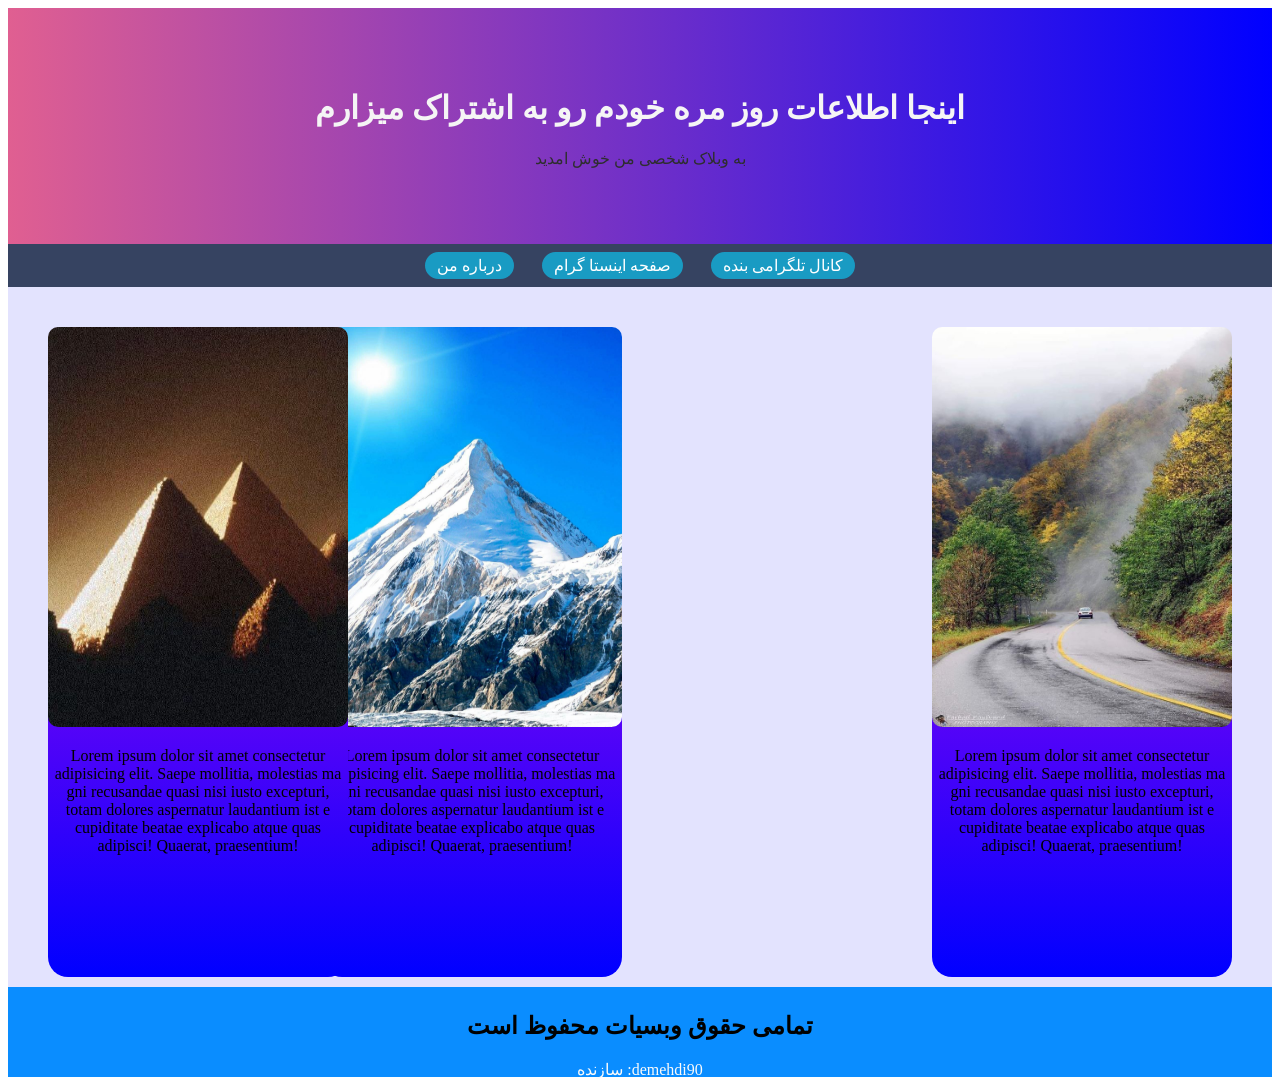
<file: html/index.html>
<!DOCTYPE html>
<html lang="en">
<head>
    <meta charset="UTF-8">
    <meta name="viewport" content="width=device-width, initial-scale=1.0">
    <title>وبلاگ شخصی من </title>
    <link rel="stylesheet" href="../css/styleindex.css">

</head>
<body>
    <div class="header">
<h1>اینجا اطلاعات روز مره خودم رو به اشتراک میزارم </h1>
<p>به وبلاک شخصی من خوش امدید </p>

    </div>
    <div class="nav" >
<a href="../html/telegram.html">کانال تلگرامی بنده</a>
<a href="../html/instagram.html">صفحه اینستا گرام</a>
<a href="#">درباره من </a>

    </div>
    <div class="content">       
<div class="box">
    <img src="../img/69b69906e47069f393eac55d80f84aac.jpg" alt="عکس">
    <p>Lorem ipsum dolor sit amet consectetur adipisicing elit. Saepe mollitia, molestias ma
    gni recusandae quasi nisi iusto excepturi, totam dolores aspernatur laudantium ist
    e cupiditate beatae explicabo atque quas adipisci! Quaerat, praesentium!</p>
</div>
<div class = "box2">
    <img src ="../img/dfjgipodfjg.jpg"alt="عکس">
    <p>Lorem ipsum dolor sit amet consectetur adipisicing elit. Saepe mollitia, molestias ma
    gni recusandae quasi nisi iusto excepturi, totam dolores aspernatur laudantium ist
    e cupiditate beatae explicabo atque quas adipisci! Quaerat, praesentium!</p>
</div>
<div class = "box3">
<img src ="../img/koko.jpg" alt="عکس">
<p>Lorem ipsum dolor sit amet consectetur adipisicing elit. Saepe mollitia, molestias ma
    gni recusandae quasi nisi iusto excepturi, totam dolores aspernatur laudantium ist
    e cupiditate beatae explicabo atque quas adipisci! Quaerat, praesentium!</p>
</div>


</div>

    <div class="footer">
<div class ="top">
<h2>تمامی حقوق وبسیات محفوظ است</h2>
</div>
<div class = "bottom"><p>سازنده :demehdi90</p></div>



    </div>
    
</body>
</html>
</file>
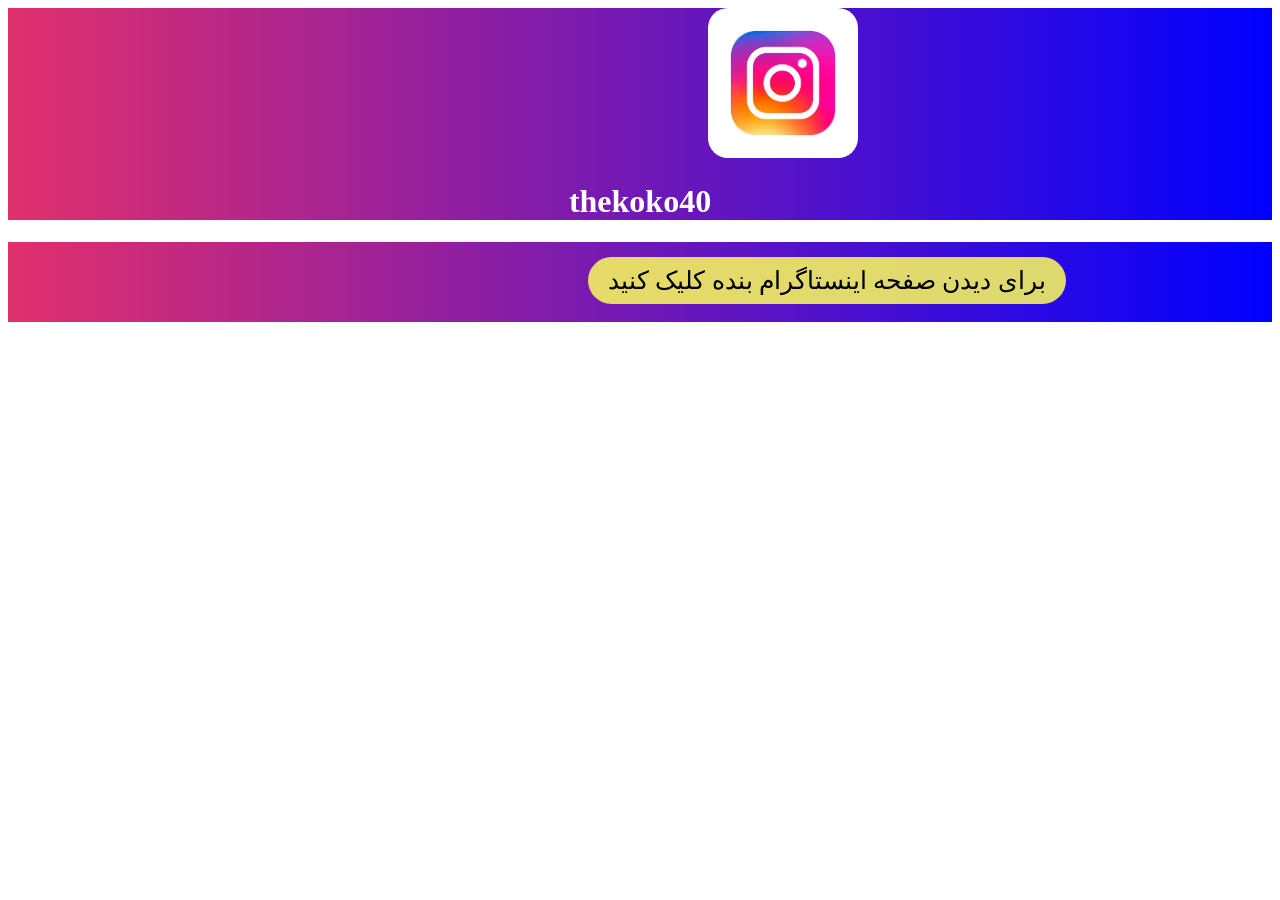
<file: html/instagram.html>
<!DOCTYPE html>
<html lang="en">
<head>
    <meta charset="UTF-8">
    <meta name="viewport" content="width=device-width, initial-scale=1.0">
    <title>instagram</title>
    <link rel ="stylesheet" href ="../css/styleinstagram.css">

</head>
<body>
    <div class = "instagram">
    <img src="../img/instagram.jpg" alt="عکس">
    <h1>thekoko40</h1>
    </div>
<div class="insta">
<a href="https://www.instagram.com/thekoko40/">برای دیدن صفحه اینستاگرام بنده کلیک کنید</a>



</div>
</body>
</html>
</file>
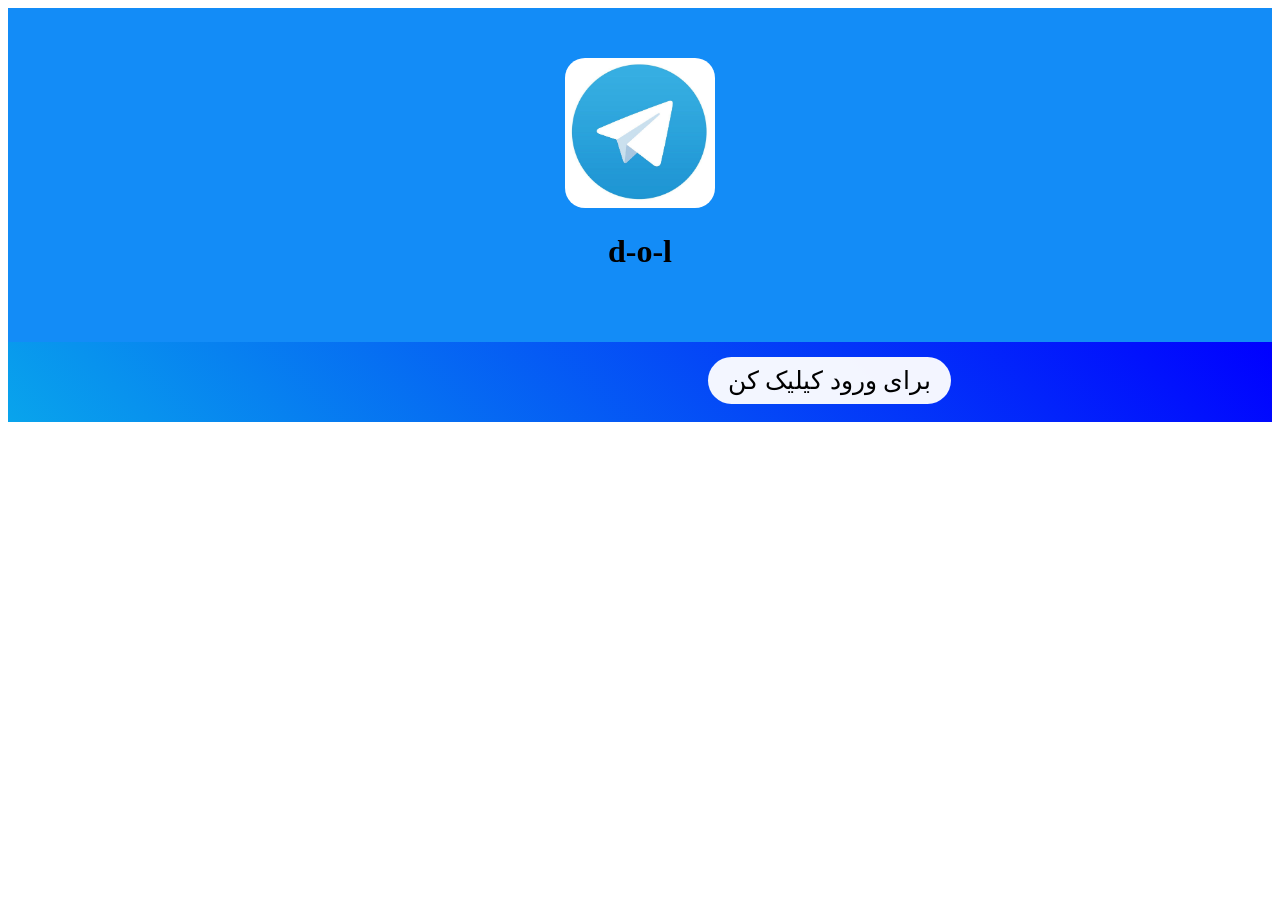
<file: html/telegram.html>
<!DOCTYPE html>
<html lang="en">
<head>
    <meta charset="UTF-8">
    <meta name="viewport" content="width=device-width, initial-scale=1.0">
    <title>telegram</title>
    <link rel="stylesheet" href="../css/styletelegram.css">

</head>
<body>
 <div class="telegram">
<img src="../img/telegram.jpg" alt="عکس">
<h1>d-o-l</h1>
 </div>
 <div class="tele">
<a href="https://t.me/dododududo">برای ورود کیلیک کن </a>
</div>
 </div>
</body>
</html>
</file>
<file: css/styleindex.css>
.body{
background: radial-gradient(circle at top, #ff5e5e, #171aec);




}



.header{
  background: linear-gradient(to right, rgb(224, 95, 145), blue);

padding: 60px; 
text-align: center;
color: #2E2E2E;

}




.header h1{
color: #F5F5F5;



}
.nav{
background-color: #112044d7;
text-align: center;
padding: 12px;


}
.nav a{
color:  #ffffff;
text-decoration-line: none;
background-color: #0fbfebb6;
margin :12px;
padding: 5px 12px;
font: size 18px;
border-radius: 30px;
}
.nav a:hover{
  box-shadow: 0 0 10px 5px #03fcfcb3;
  
}
.content{
  background-color: #8886f83b;
  padding: 350px;
  position: relative; 
}

.box{
  background: linear-gradient(to bottom, rgb(217, 9, 236), blue);
  width: 300px;
  height: 650px;
  position: absolute;
  border-radius: 20px;
  
right: 40px;
top: 40px;
}
.box img{
width: 300px;
height: 400px;
border-radius: 10px;
}

.box2{
 background: linear-gradient(to bottom, rgb(217, 9, 236), blue);
  width: 300px;
  height: 650px;
  position: absolute;
  right: 650px;
  top: 40px; 
  border-radius: 20px;
}
.box2 img{
width: 300px;
height: 400px;
border-radius: 10px;
}
.box3{
 background: linear-gradient(to bottom, rgb(217, 9, 236), blue);
 width: 300px;
  height: 650px;
  position: absolute;
  top: 40px;
  left: 40px; 
  border-radius: 20px;
}

.box3 img{
width: 300px;
height: 400px;
border-radius: 10px;
}

.box p{
text-align:center;

}

.box2 p{
text-align:center;

}
.box3 p{
text-align:center;

}
.box:hover{
  box-shadow: 0 0 40px 5px #303efd;

}
.box2:hover{
  box-shadow: 0 0 40px 5px #303efd;

}
.box3:hover{
  box-shadow: 0 0 40px 5px #303efd;

}

.footer{
background-color: rgb(10, 141, 255);
height: 80px;
padding: 5px;

}
.top{
color: #000000;
text-align: center;

}
.bottom{
color: #fafafa;
text-align: center;
</file>
<file: css/styleinstagram.css>
.instagram{
   background:linear-gradient(to right, rgb(225, 48, 108), blue);
}
.instagram img{
  width: 150px;  
  height: 150px;
  border-radius: 20px;
  text-align: center;
  position: relative;
  left: 700px;
}

.instagram h1{
  color: white;
  text-align: center;
}


.insta a{
  background-color: #f3f161e5;                  
  font-size: 25px;
  color: black;
  text-decoration: none;
  padding: 10px 20px;
  border-radius: 30px;
  text-align: center;
  position: relative;
  left: 580px;
  top: 24px;
}
.insta {
   background:linear-gradient(to right, rgb(225, 48, 108), blue);
height: 80px;
    
}
insta a:hover{
  box-shadow:  0 0 10px 10px #f7f78cb6;
}
</file>
<file: css/styletelegram.css>
.telegram{
background-color: rgb(19, 140, 247);
text-align: center;
padding: 50px;
}
.telegram img{
width: 150px;  
height: 150px;
border-radius: 20px;
}

.tele a{
background-color: #fffffff3;                  
font-size: 25px;
color: black;
text-decoration: none;
padding: 10px 20px;
border-radius: 30px;
text-align: center;
position: relative;
left: 700px;
top: 24px;
}
.tele a:hover{
box-shadow:  0 0 10px 10px #b7f78cb6;



}
.tele {
background: linear-gradient(45deg, rgb(9, 164, 236), blue);
height: 80px;


}
</file>
